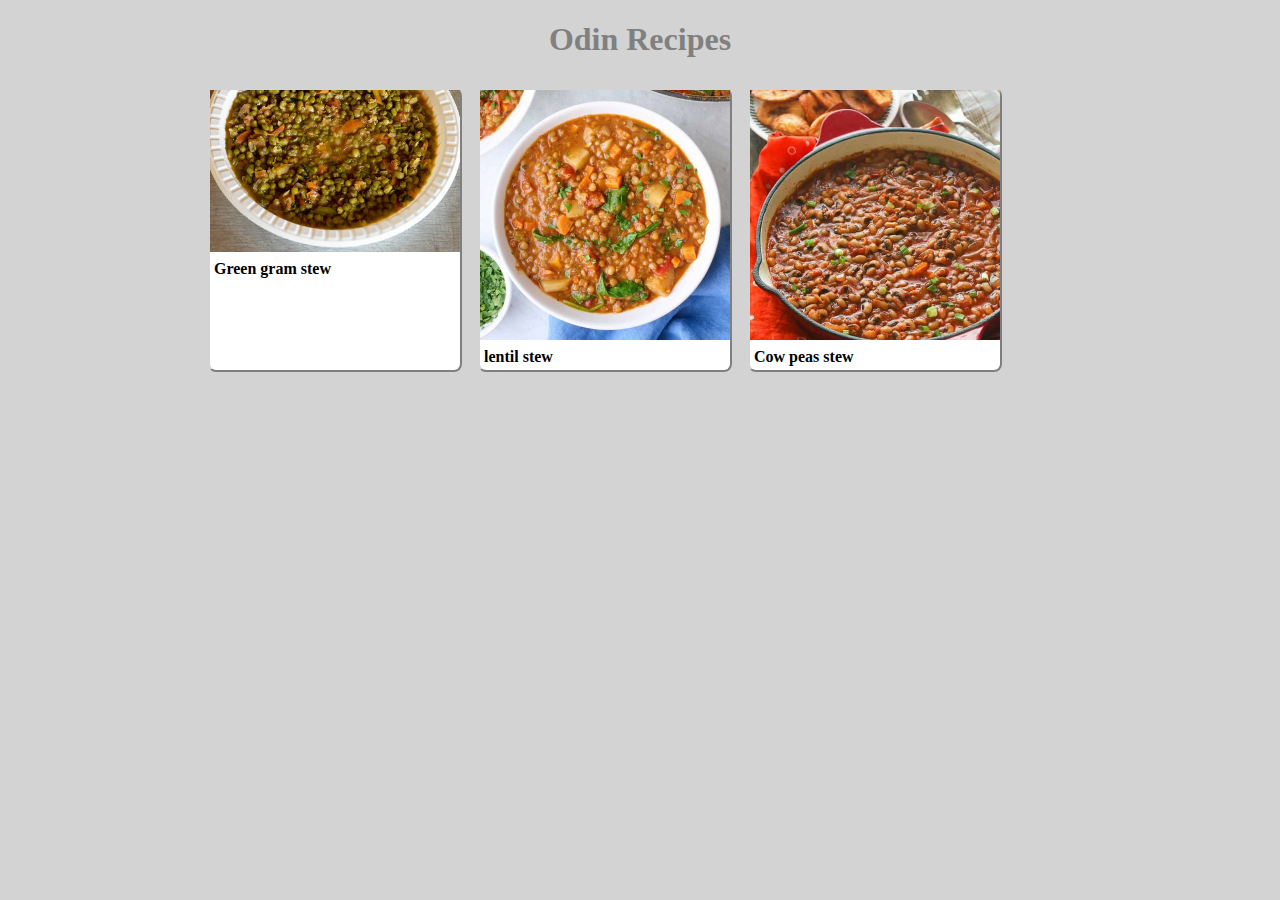
<file: index.html>
<!DOCTYPE html>
<html lang="en">
<head>
    <link rel="stylesheet" href="styles.css">
    <meta charset="UTF-8">
    <meta name="viewport" content="width=device-width, initial-scale=1.0">
    <title>Document</title>
</head>
<body>
    <h1 class="title">Odin Recipes</h1>
    <div class="card-container">
        <ul>
            <li class="card"><a href="recipes/greengram_stew.html"><img class="image" src="images/greengram-stew.jpg" alt="Picture of green gram stew"><h4>Green gram stew</h4></a></li>
            <li class="card"><a href="recipes/lentil_stew.html"><img class="image" src="images/Lentil-Stew-11.jpg" alt="Picture of green gram stew"><h4>lentil stew</h4></a></li>
            <li class="card"><a href="recipes/cowpeas_stew.html"><img class="image" src="images/cow-peas.jpg" alt="Picture of green gram stew"><h4>Cow peas stew</h4></a></li>
        </ul>
    </div>
</body>
</html>
</file>
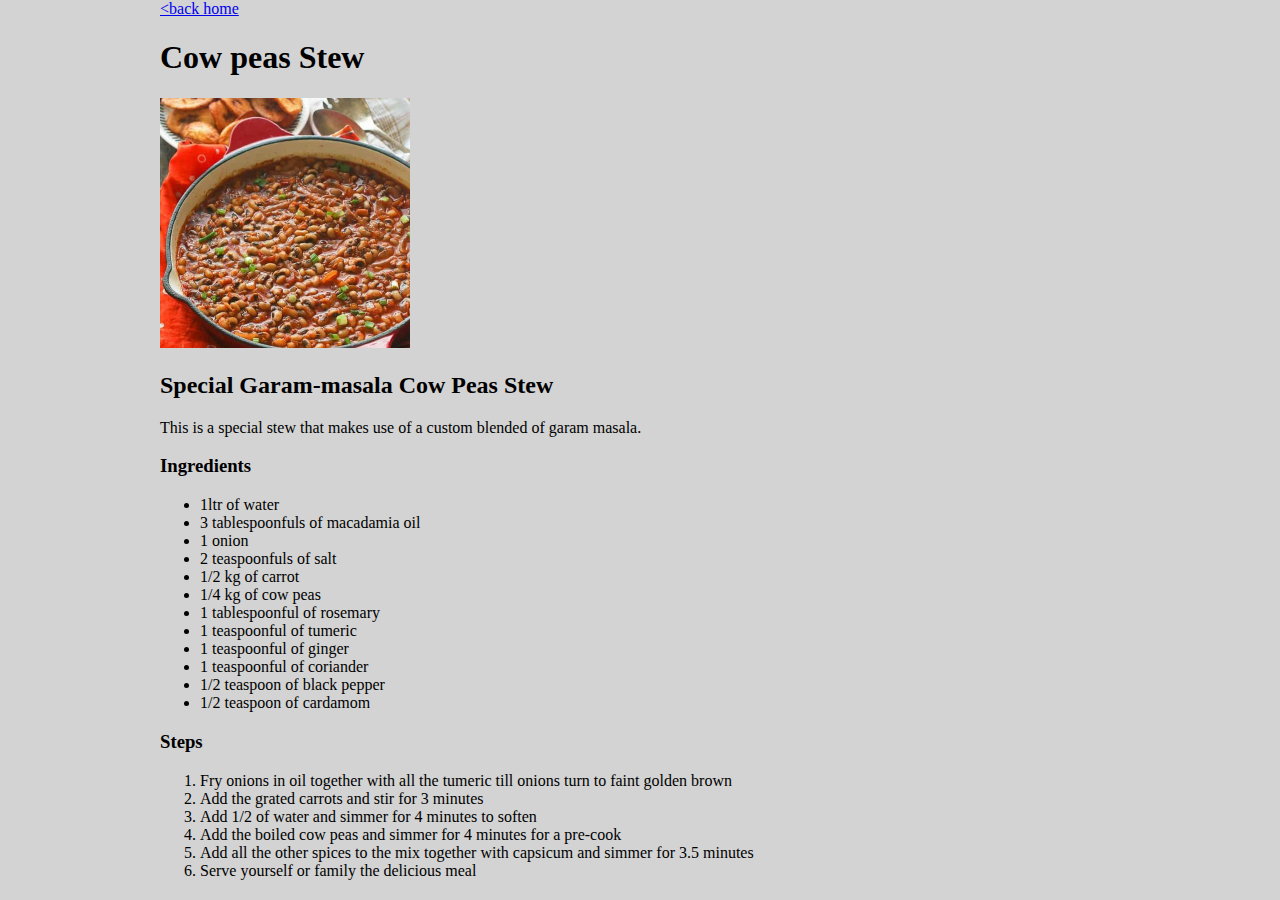
<file: recipes/cowpeas_stew.html>
<!DOCTYPE html>
<html lang="en">
<head>
    <link rel="stylesheet" href="../styles.css">
    <meta charset="UTF-8">
    <meta name="viewport" content="width=device-width, initial-scale=1.0">
    <title>Document</title>
</head>
<body>
    <a href="../index.html">&lt;back home</a>
    <h1>Cow peas Stew </h1>
    <img src="../images/cow-peas.jpg" alt="Picture of cow peas stew" height="250" width="250">
    <h2>Special Garam-masala Cow Peas Stew</h2>
    <p>This is a special stew that makes use of a custom blended of garam masala.</p>
    <h3>Ingredients</h3>
    <ul>
        <li>1ltr of water</li>
        <li>3 tablespoonfuls of macadamia oil</li>
        <li>1 onion</li>
        <li>2 teaspoonfuls of salt</li>
        <li>1/2 kg of carrot</li>
        <li>1/4 kg of cow peas</li>
        <li>1 tablespoonful of rosemary</li>
        <li>1 teaspoonful of tumeric</li>
        <li>1 teaspoonful of ginger</li>
        <li>1 teaspoonful of coriander</li>
        <li>1/2 teaspoon of black pepper</li>
        <li>1/2 teaspoon of cardamom</li>
    </ul>
    <h3>Steps</h3>
    <ol>
        <li>Fry onions in oil together with all the tumeric till onions turn to faint golden brown</li>
        <li>Add the grated carrots and stir for 3 minutes</li>
        <li>Add 1/2 of water and simmer for 4 minutes to soften</li>
        <li>Add the boiled cow peas and simmer for 4 minutes for a pre-cook</li>
        <li>Add all the other spices to the mix together with capsicum and simmer for 3.5 minutes</li>
        <li>Serve yourself or family the delicious meal</li>
    </ol>
</body>
</html>
</file>
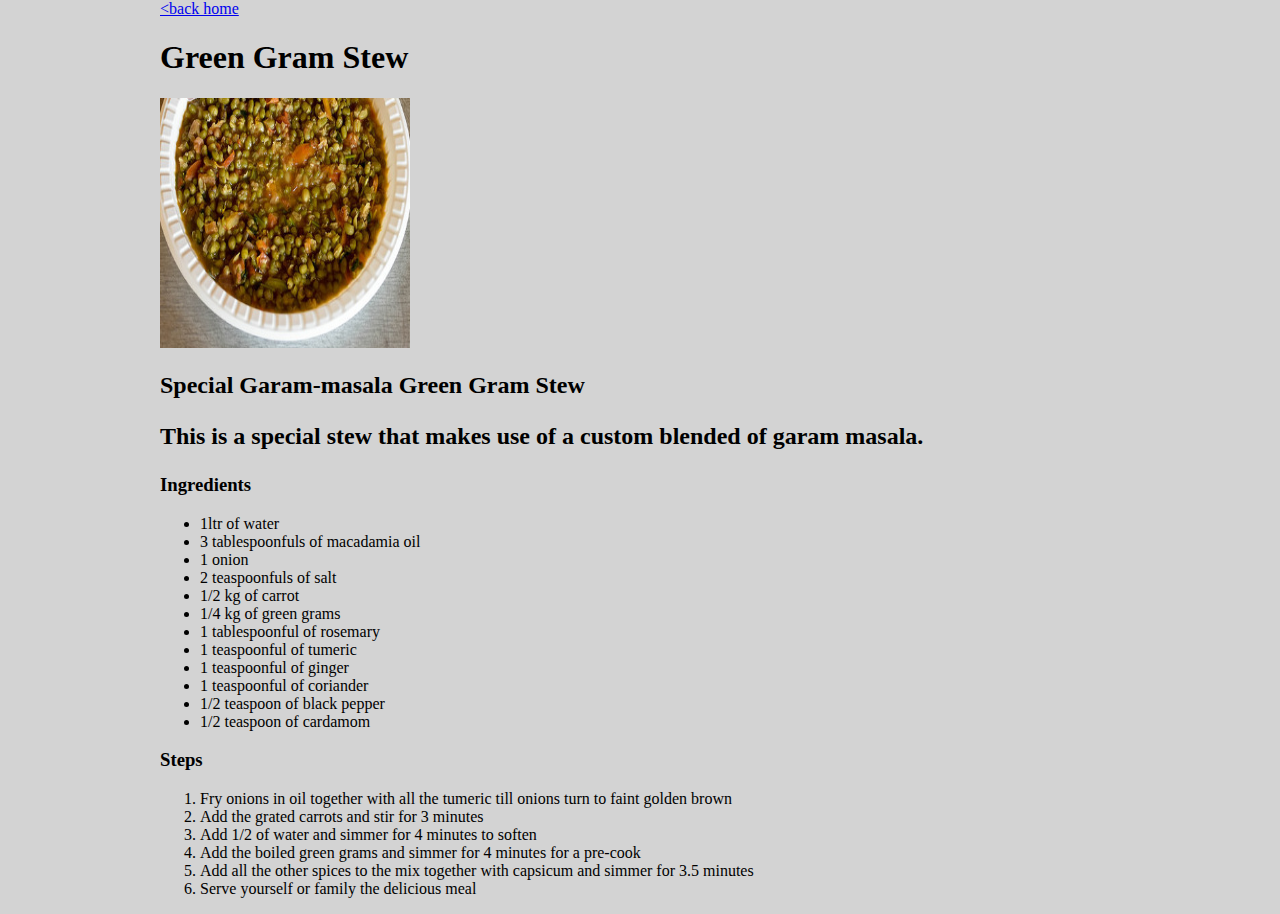
<file: recipes/greengram_stew.html>
<!DOCTYPE html>
<html lang="en">
<head>
    <link rel="stylesheet" href="../styles.css">
    <meta charset="UTF-8">
    <meta name="viewport" content="width=device-width, initial-scale=1.0">
    <title>Document</title>
</head>
<body>
    <a href="../index.html">&lt;back home</a>
    <h1>Green Gram Stew </h1>
    <img src="../images/greengram-stew.jpg" alt="Picture of green gram stew" height="250" width="250">
    <h2>Special Garam-masala Green Gram Stew<h2>
    <p>This is a special stew that makes use of a custom blended of garam masala.</p>
    <h3>Ingredients</h3>
    <ul>
        <li>1ltr of water</li>
        <li>3 tablespoonfuls of macadamia oil</li>
        <li>1 onion</li>
        <li>2 teaspoonfuls of salt</li>
        <li>1/2 kg of carrot</li>
        <li>1/4 kg of green grams</li>
        <li>1 tablespoonful of rosemary</li>
        <li>1 teaspoonful of tumeric</li>
        <li>1 teaspoonful of ginger</li>
        <li>1 teaspoonful of coriander</li>
        <li>1/2 teaspoon of black pepper</li>
        <li>1/2 teaspoon of cardamom</li>
    </ul>
    <h3>Steps</h3>
    <ol>
        <li>Fry onions in oil together with all the tumeric till onions turn to faint golden brown</li>
        <li>Add the grated carrots and stir for 3 minutes</li>
        <li>Add 1/2 of water and simmer for 4 minutes to soften</li>
        <li>Add the boiled green grams and simmer for 4 minutes for a pre-cook</li>
        <li>Add all the other spices to the mix together with capsicum and simmer for 3.5 minutes</li>
        <li>Serve yourself or family the delicious meal</li>
    </ol>
</body>
</html>
</file>
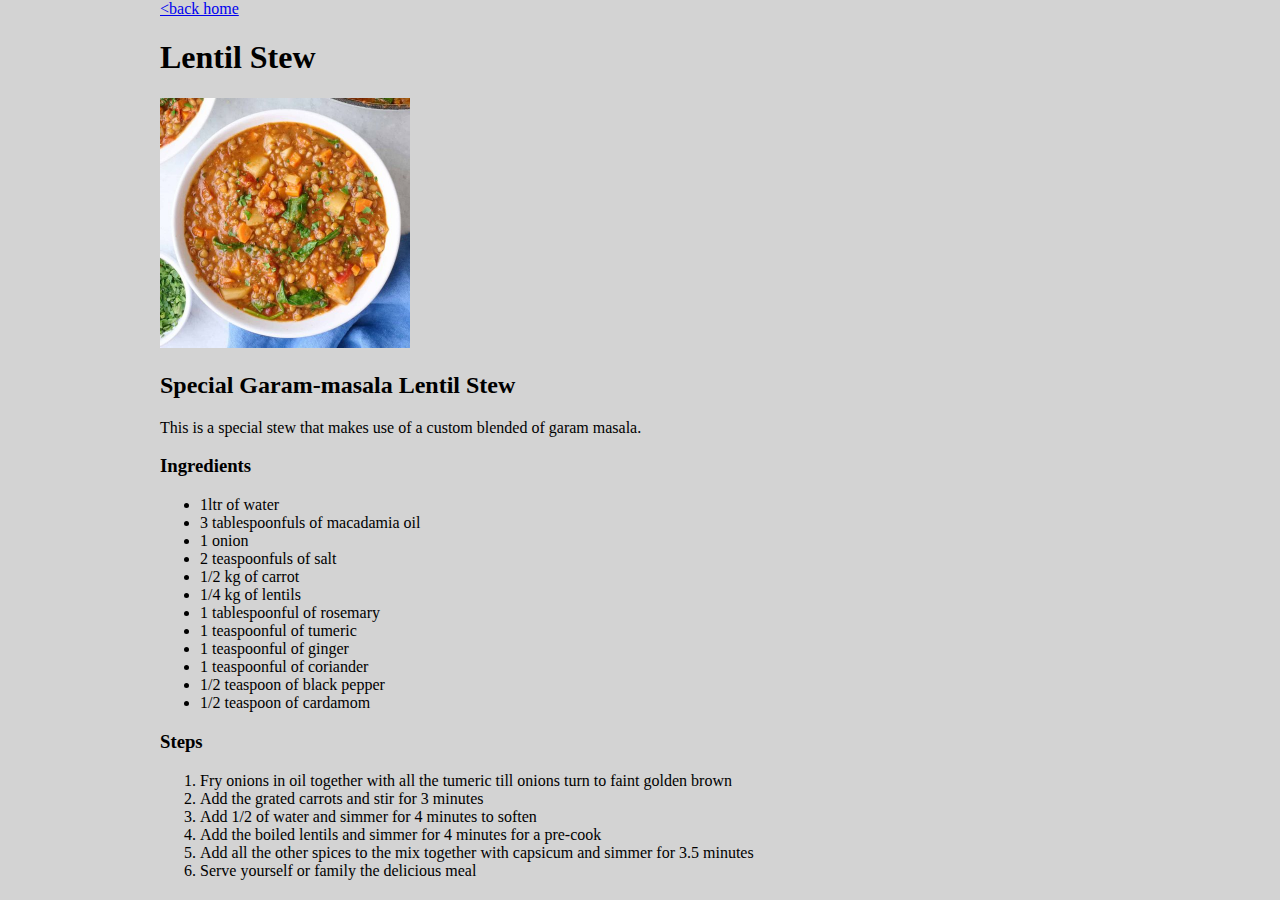
<file: recipes/lentil_stew.html>
<!DOCTYPE html>
<html lang="en">
<head>
    <link rel="stylesheet" href="../styles.css">
    <meta charset="UTF-8">
    <meta name="viewport" content="width=device-width, initial-scale=1.0">
    <title>Document</title>
</head>
<body>
    <a href="../index.html">&lt;back home</a>
    <h1>Lentil Stew </h1>
    <img src="../images/Lentil-Stew-11.jpg" alt="Picture of lentil stew" height="250" width="250">
    <h2>Special Garam-masala Lentil Stew</h2>
    <p>This is a special stew that makes use of a custom blended of garam masala.</p>
    <h3>Ingredients</h3>
    <ul>
        <li>1ltr of water</li>
        <li>3 tablespoonfuls of macadamia oil</li>
        <li>1 onion</li>
        <li>2 teaspoonfuls of salt</li>
        <li>1/2 kg of carrot</li>
        <li>1/4 kg of lentils</li>
        <li>1 tablespoonful of rosemary</li>
        <li>1 teaspoonful of tumeric</li>
        <li>1 teaspoonful of ginger</li>
        <li>1 teaspoonful of coriander</li>
        <li>1/2 teaspoon of black pepper</li>
        <li>1/2 teaspoon of cardamom</li>
    </ul>
    <h3>Steps</h3>
    <ol>
        <li>Fry onions in oil together with all the tumeric till onions turn to faint golden brown</li>
        <li>Add the grated carrots and stir for 3 minutes</li>
        <li>Add 1/2 of water and simmer for 4 minutes to soften</li>
        <li>Add the boiled lentils and simmer for 4 minutes for a pre-cook</li>
        <li>Add all the other spices to the mix together with capsicum and simmer for 3.5 minutes</li>
        <li>Serve yourself or family the delicious meal</li>
    </ol>
</body>
</html>
</file>
<file: styles.css>
*,
*::before,
*:after{
    box-sizing: border-box;
}

body{
    background: lightgray;
    font: verdana, arial,sans-serif;
    max-width: 75vw;
    margin: 0 auto;
}

.title{
    text-align: center;
    color: gray;
}

.card-container ul{
    list-style-type: none;
    display: flex;
}

.card{
    background-color: #ffffff;
    margin: 0.5rem;
    border-radius: 8px;
    border: 2px outset lightgray;
}

.card a{
    color: black;
    text-decoration: none;
}

.card a:hover{
    color: gray;
}

.card .image{
    height: auto;
    width: 250px;
}

.card h4{
    display: block;
    padding: 4px;
    margin: 0px;
    text-underline-position: above;
}
</file>
